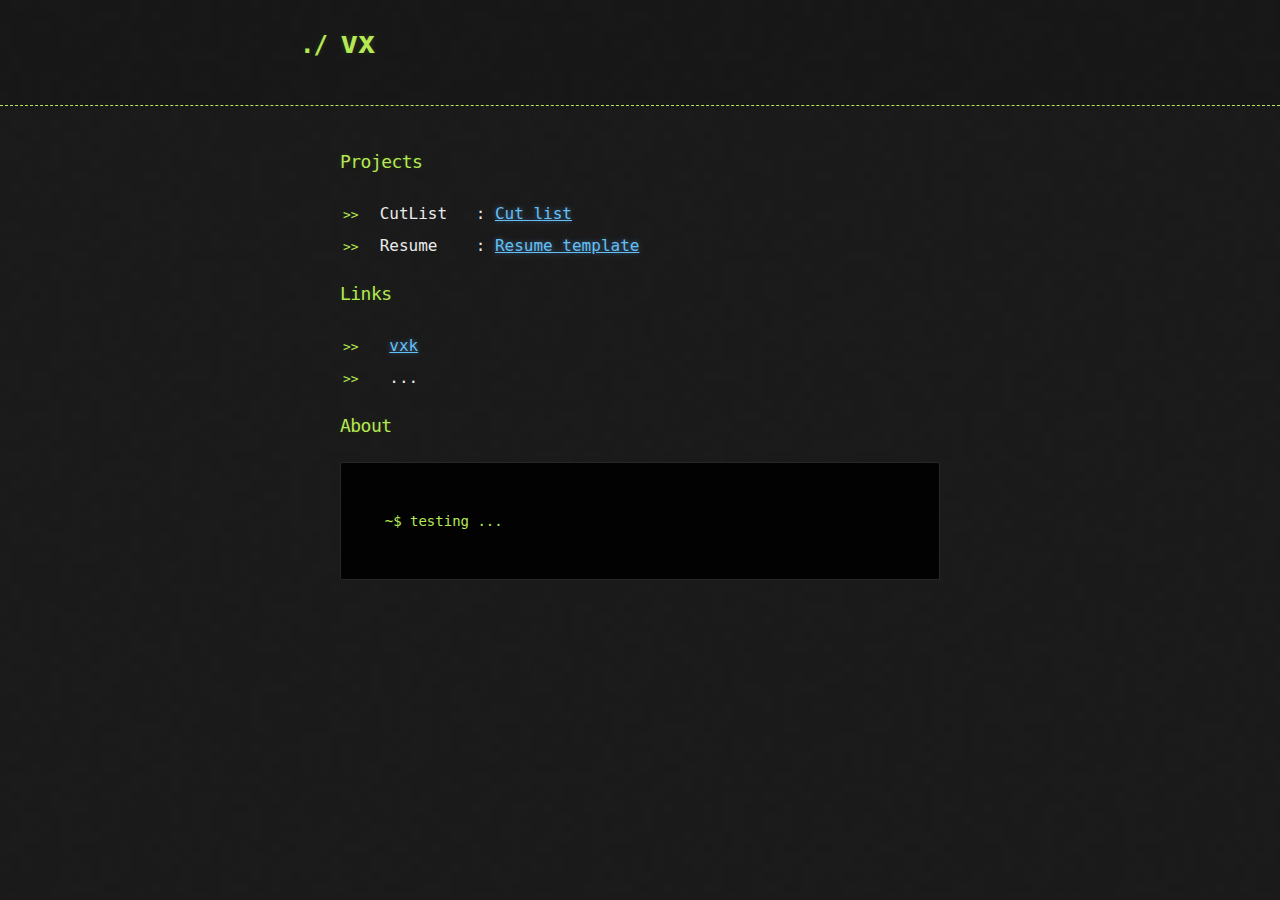
<file: index2.html>
<!DOCTYPE html>
<html>
  <head>
    <meta charset='utf-8'>
    <meta http-equiv="X-UA-Compatible" content="chrome=1">

    <link rel="stylesheet" type="text/css" href="stylesheets/stylesheet.css" media="screen" />
    <link rel="stylesheet" type="text/css" href="stylesheets/pygment_trac.css" media="screen" />
    <!--link rel="stylesheet" type="text/css" href="stylesheets/print.css" media="print" /-->

    <title>vx</title>
  </head>

  <body>

    <header>
      <div class="container">
        <h1>vx</h1>
        <h2></h2>

        <section id="downloads">
          <!--a href="https://github.com/vireax" class="btn btn-github"><span class="icon"></span>View on GitHub</a-->
        </section>
      </div>
    </header>

    <div class="container">
      <section id="main_content">
        <h3><a name="projects" class="anchor" href="#projects"><span class="octicon octicon-link"></span></a>Projects</h3>
        
        <ul>  
        <li><span style="display:inline-block;width:6em;">CutList</span>: <a href="http://vireax.github.io/cutlist/">Cut list</a></li>
		<li><span style="display:inline-block;width:6em;">Resume</span>: <a href="http://vireax.github.io/resume/">Resume template</a></li>
        </ul>
        
        <h3><a name="projects" class="anchor" href="#links"><span class="octicon octicon-link"></span></a>Links</h3>
        
        <ul>
        <li> <a href="https://sites.google.com/view/vxk/">vxk</a></li>  
		<li> ... </li>
        </ul>
       
  <h3><a name="about" class="anchor" href="#about"><span class="octicon octicon-link"></span></a>About</h3>

    <pre><code>
    ~$ testing ...
    </code></pre>
      </section>
    </div>

    
  </body>
</html>
</file>
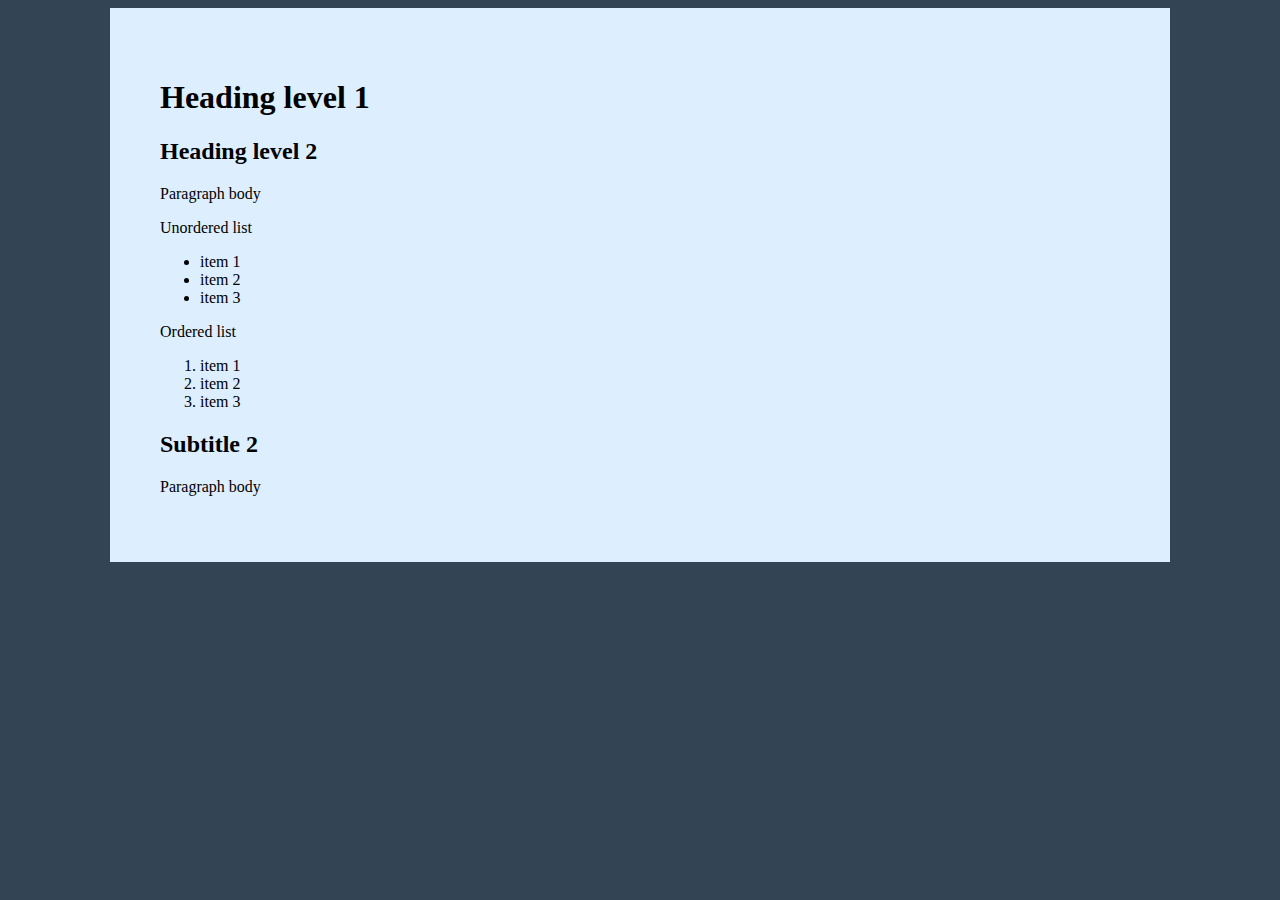
<file: resume.html>
<!DOCTYPE html>
<html>
<head>
	<meta charset="UTF-8">
	<link rel="stylesheet" href="style.css">
	<script src=""></script>
	<title>Sample Resume</title>
</head>


<body>
<div class="wrapper">
	<div class="header">
		<h1>Heading level 1</h1>
	</div>
	
	<div class="content">
		<h2>Heading level 2</h2>
		<p> Paragraph body </p>
		<p> Unordered list</p>
		<ul>
			<li>item 1</li>
			<li>item 2</li>
			<li>item 3</li>
		</ul>
		<p> Ordered list</p>
		<ol>
			<li>item 1</li>
			<li>item 2</li>
			<li>item 3</li>
		</ol>
		
		<h2>Subtitle 2</h2>
		<p> Paragraph body </p>
		
	</div>
	
</div>
</body>

</html>
</file>
<file: stylesheets/stylesheet.css>
body {
  margin: 0;
  padding: 0;
  background: #151515 url("../images/bkg.png") 0 0;
  color: #eaeaea;
  font: 16px;
  line-height: 2em;
  font-family: Monaco, "Bitstream Vera Sans Mono", "Lucida Console", Terminal, monospace;
}

/* General & 'Reset' Stuff */

.container {
  width: 90%;
  max-width: 600px;
  margin: 0 auto;
}

section {
  display: block;
  margin: 0 0 20px 0;
}

h1, h2, h3, h4, h5, h6 {
  margin: 0 0 20px;
}

li {
  line-height: 2em ;
}

/* Header, <header>
   header   - container
   h1       - project name
   h2       - project description
*/

header {
  background: rgba(0, 0, 0, 0.1);
  width: 100%;
  border-bottom: 1px dashed #b5e853;
  padding: 20px 0;
  margin: 0 0 40px 0;
}

header h1 {
  font-size: 30px;
  line-height: 1.5;
  margin: 0 0 0 -40px;
  font-weight: bold;
  font-family: Monaco, "Bitstream Vera Sans Mono", "Lucida Console", Terminal, monospace;
  color: #b5e853;
  text-shadow: 0 1px 1px rgba(0, 0, 0, 0.1),
               0 0 5px rgba(181, 232, 83, 0.1),
               0 0 10px rgba(181, 232, 83, 0.1);
  letter-spacing: -1px;
  -webkit-font-smoothing: antialiased;
}

header h1:before {
  content: "./ ";
  font-size: 24px;
}

header h2 {
  font-size: 18px;
  font-weight: 300;
  color: #666;
}

#downloads .btn {
  display: inline-block;
  text-align: center;
  margin: 0;
}

/* Main Content
*/

#main_content {
  width: 100%;
  -webkit-font-smoothing: antialiased;
}
section img {
  max-width: 100%
}

h1, h2, h3, h4, h5, h6 {
  font-weight: normal;
  font-family: Monaco, "Bitstream Vera Sans Mono", "Lucida Console", Terminal, monospace;
  color: #b5e853;
  letter-spacing: -0.03em;
  text-shadow: 0 1px 1px rgba(0, 0, 0, 0.1),
               0 0 5px rgba(181, 232, 83, 0.1),
               0 0 10px rgba(181, 232, 83, 0.1);
}

#main_content h1 {
  font-size: 30px;
}

#main_content h2 {
  font-size: 24px;
}

#main_content h3 {
  font-size: 18px;
}

#main_content h4 {
  font-size: 14px;
}

#main_content h5 {
  font-size: 12px;
  text-transform: uppercase;
  margin: 0 0 5px 0;
}

#main_content h6 {
  font-size: 12px;
  text-transform: uppercase;
  color: #999;
  margin: 0 0 5px 0;
}

dt {
  font-style: italic;
  font-weight: bold;
}

ul li {
  list-style: none;
}

ul li:before {
  content: ">>";
  font-family: Monaco, "Bitstream Vera Sans Mono", "Lucida Console", Terminal, monospace;
  font-size: 13px;
  color: #b5e853;
  margin-left: -37px;
  margin-right: 21px;
  line-height: 16px;
}

blockquote {
  color: #aaa;
  padding-left: 10px;
  border-left: 1px dotted #666;
}

pre {
  background: rgba(0, 0, 0, 0.9);
  border: 1px solid rgba(255, 255, 255, 0.15);
  padding: 10px;
  font-size: 14px;
  color: #b5e853;
  border-radius: 2px;
  -moz-border-radius: 2px;
  -webkit-border-radius: 2px;
  text-wrap: normal;
  overflow: auto;
  overflow-y: hidden;
}

table {
  width: 100%;
  margin: 0 0 20px 0;
}

th {
  text-align: left;
  border-bottom: 1px dashed #b5e853;
  padding: 5px 10px;
}

td {
  padding: 5px 10px;
}

hr {
  height: 0;
  border: 0;
  border-bottom: 1px dashed #b5e853;
  color: #b5e853;
}

/* Buttons
*/

.btn {
  display: inline-block;
  background: -webkit-linear-gradient(top, rgba(40, 40, 40, 0.3), rgba(35, 35, 35, 0.3) 50%, rgba(10, 10, 10, 0.3) 50%, rgba(0, 0, 0, 0.3));
  padding: 8px 18px;
  border-radius: 50px;
  border: 2px solid rgba(0, 0, 0, 0.7);
  border-bottom: 2px solid rgba(0, 0, 0, 0.7);
  border-top: 2px solid rgba(0, 0, 0, 1);
  color: rgba(255, 255, 255, 0.8);
  font-family: Helvetica, Arial, sans-serif;
  font-weight: bold;
  font-size: 13px;
  text-decoration: none;
  text-shadow: 0 -1px 0 rgba(0, 0, 0, 0.75);
  box-shadow: inset 0 1px 0 rgba(255, 255, 255, 0.05);
}

.btn:hover {
  background: -webkit-linear-gradient(top, rgba(40, 40, 40, 0.6), rgba(35, 35, 35, 0.6) 50%, rgba(10, 10, 10, 0.8) 50%, rgba(0, 0, 0, 0.8));
}

.btn .icon {
  display: inline-block;
  width: 16px;
  height: 16px;
  margin: 1px 8px 0 0;
  float: left;
}

.btn-github .icon {
  opacity: 0.6;
  background: url("../images/blacktocat.png") 0 0 no-repeat;
}

/* Links
   a, a:hover, a:visited
*/

a {
  color: #63c0f5;
  text-shadow: 0 0 5px rgba(104, 182, 255, 0.5);
}

/* Clearfix */

.cf:before, .cf:after {
  content:"";
  display:table;
}

.cf:after {
  clear:both;
}

.cf {
  zoom:1;
}
</file>
<file: stylesheets/pygment_trac.css>
.highlight .c { color: #999988; font-style: italic } /* Comment */
.highlight .err { color: #a61717; background-color: #e3d2d2 } /* Error */
.highlight .k { font-weight: bold } /* Keyword */
.highlight .o { font-weight: bold } /* Operator */
.highlight .cm { color: #999988; font-style: italic } /* Comment.Multiline */
.highlight .cp { color: #999999; font-weight: bold } /* Comment.Preproc */
.highlight .c1 { color: #999988; font-style: italic } /* Comment.Single */
.highlight .cs { color: #999999; font-weight: bold; font-style: italic } /* Comment.Special */
.highlight .gd { color: #000000; background-color: #ffdddd } /* Generic.Deleted */
.highlight .gd .x { color: #000000; background-color: #ffaaaa } /* Generic.Deleted.Specific */
.highlight .ge { font-style: italic } /* Generic.Emph */
.highlight .gr { color: #aa0000 } /* Generic.Error */
.highlight .gh { color: #999999 } /* Generic.Heading */
.highlight .gi { color: #000000; background-color: #ddffdd } /* Generic.Inserted */
.highlight .gi .x { color: #000000; background-color: #aaffaa } /* Generic.Inserted.Specific */
.highlight .go { color: #888888 } /* Generic.Output */
.highlight .gp { color: #555555 } /* Generic.Prompt */
.highlight .gs { font-weight: bold } /* Generic.Strong */
.highlight .gu { color: #800080; font-weight: bold; } /* Generic.Subheading */
.highlight .gt { color: #aa0000 } /* Generic.Traceback */
.highlight .kc { font-weight: bold } /* Keyword.Constant */
.highlight .kd { font-weight: bold } /* Keyword.Declaration */
.highlight .kn { font-weight: bold } /* Keyword.Namespace */
.highlight .kp { font-weight: bold } /* Keyword.Pseudo */
.highlight .kr { font-weight: bold } /* Keyword.Reserved */
.highlight .kt { color: #445588; font-weight: bold } /* Keyword.Type */
.highlight .m { color: #009999 } /* Literal.Number */
.highlight .s { color: #d14 } /* Literal.String */
.highlight .na { color: #008080 } /* Name.Attribute */
.highlight .nb { color: #0086B3 } /* Name.Builtin */
.highlight .nc { color: #445588; font-weight: bold } /* Name.Class */
.highlight .no { color: #008080 } /* Name.Constant */
.highlight .ni { color: #800080 } /* Name.Entity */
.highlight .ne { color: #990000; font-weight: bold } /* Name.Exception */
.highlight .nf { color: #990000; font-weight: bold } /* Name.Function */
.highlight .nn { color: #555555 } /* Name.Namespace */
.highlight .nt { color: #CBDFFF } /* Name.Tag */
.highlight .nv { color: #008080 } /* Name.Variable */
.highlight .ow { font-weight: bold } /* Operator.Word */
.highlight .w { color: #bbbbbb } /* Text.Whitespace */
.highlight .mf { color: #009999 } /* Literal.Number.Float */
.highlight .mh { color: #009999 } /* Literal.Number.Hex */
.highlight .mi { color: #009999 } /* Literal.Number.Integer */
.highlight .mo { color: #009999 } /* Literal.Number.Oct */
.highlight .sb { color: #d14 } /* Literal.String.Backtick */
.highlight .sc { color: #d14 } /* Literal.String.Char */
.highlight .sd { color: #d14 } /* Literal.String.Doc */
.highlight .s2 { color: #d14 } /* Literal.String.Double */
.highlight .se { color: #d14 } /* Literal.String.Escape */
.highlight .sh { color: #d14 } /* Literal.String.Heredoc */
.highlight .si { color: #d14 } /* Literal.String.Interpol */
.highlight .sx { color: #d14 } /* Literal.String.Other */
.highlight .sr { color: #009926 } /* Literal.String.Regex */
.highlight .s1 { color: #d14 } /* Literal.String.Single */
.highlight .ss { color: #990073 } /* Literal.String.Symbol */
.highlight .bp { color: #999999 } /* Name.Builtin.Pseudo */
.highlight .vc { color: #008080 } /* Name.Variable.Class */
.highlight .vg { color: #008080 } /* Name.Variable.Global */
.highlight .vi { color: #008080 } /* Name.Variable.Instance */
.highlight .il { color: #009999 } /* Literal.Number.Integer.Long */

.type-csharp .highlight .k { color: #0000FF }
.type-csharp .highlight .kt { color: #0000FF }
.type-csharp .highlight .nf { color: #000000; font-weight: normal }
.type-csharp .highlight .nc { color: #2B91AF }
.type-csharp .highlight .nn { color: #000000 }
.type-csharp .highlight .s { color: #A31515 }
.type-csharp .highlight .sc { color: #A31515 }
</file>
<file: style.css>
body {
	background:#345;
	}
	
.wrapper {
	width:960px;
	margin: 0 auto;
	padding: 50px;
	background: #def;
.header {
	}

.content {
	}
</file>
